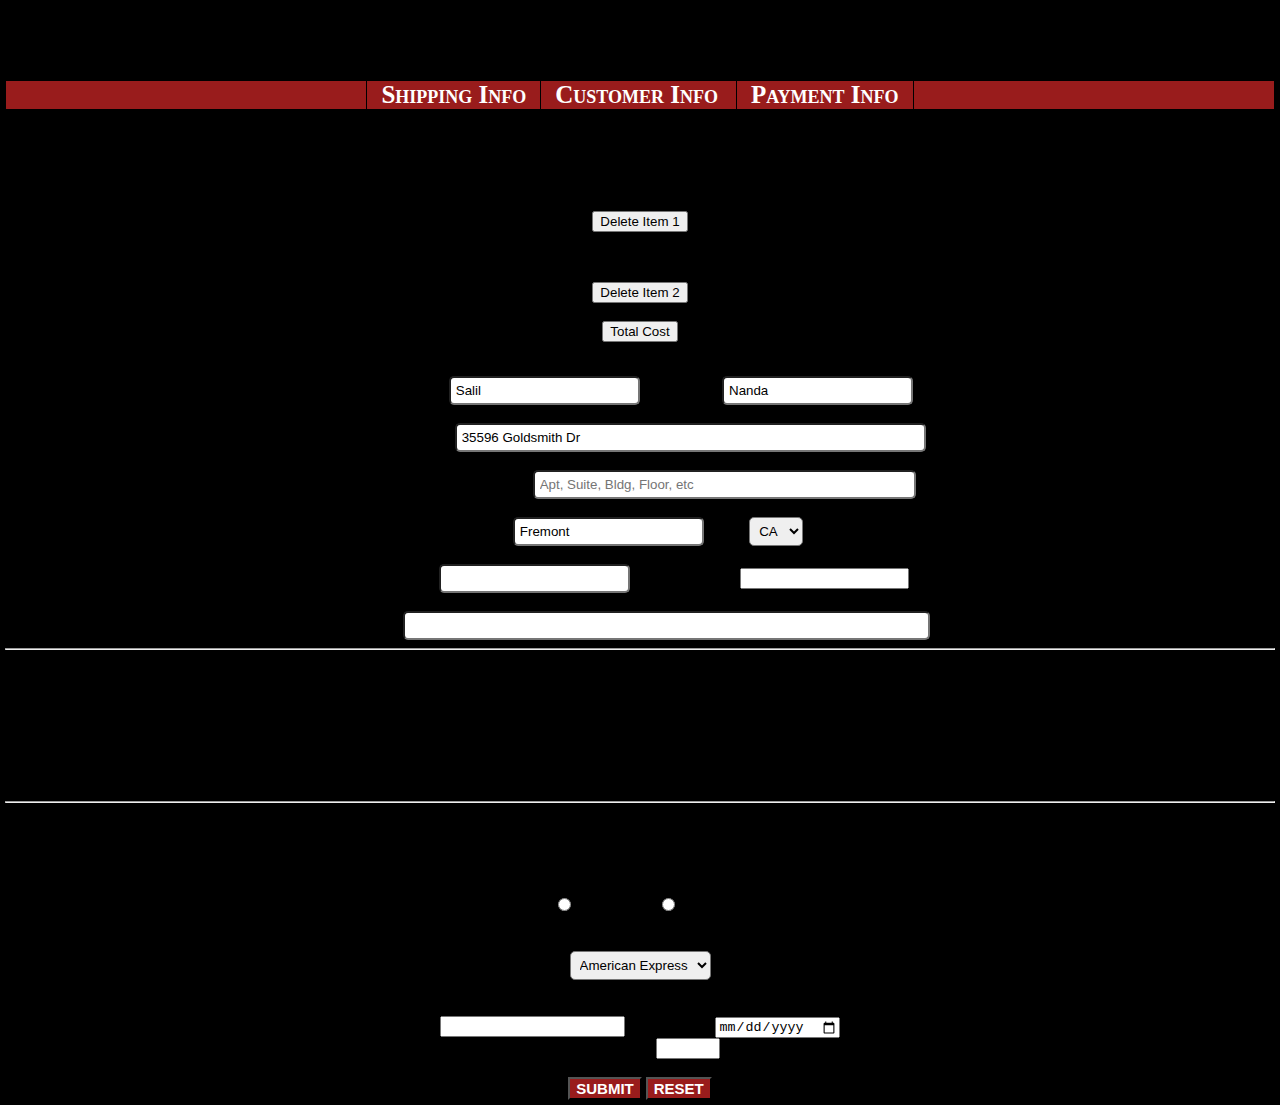
<file: myCheckoutPage.html>
<!DOCTYPE html>
<html lang="en">
<head>
	<meta charset="UTF-8">
	<meta name="device-width" content="width=device-width, initial-scale=1.0">
	<meta name="author" content="Salil Nanda">
	<title>Purchase Page</title>
	<style>

	* {
    box-sizing: border-box;
    }

    .container {
    	background-color:rgb(0,0,0);
    	background-image:url(http://www.zingerbugimages.com/backgrounds/white_parchment_paper_background_1800x1600.jpg);
    	background-position:center center;
    	background-repeat:no-repeat;
    	background-attachment:fixed;
    	margin: 5px;
    	text-align: center;
    	font-family: Tahoma;
    	overflow: auto;
    }

    @media screen and (min-width: 480px) {
		.container {text-align: center;}
	}
	
	#header ul {
		list-style-type: none;
		margin: 0;
		padding: 0;
		text-align: center;
		overflow: hidden;
		background-color: #991C1C;
		border: 1px solid black;
	}
	
	#header li {
		border-left: 1px solid black;
		border-collapse: collapse;
		display: inline-block;
	
	}

	#header li:last-child {
		border-right: 1px solid black;
	}
	#header li a {
		color: white;
		font-size: 25px;
		font-variant: small-caps;
		font-weight: bold;
		padding: 7px 14px;
		background-color: #991C1C;
		text-decoration: none;
	}
	#header li a:hover {
		background-color: #661313;
	}
	#itemInfo, #customerInfo, #paymentInfo {
		display: inline-block;
		width: 100%;
	}
	#customer {
		font-style: italic;
	}

	input[type=text],[type=email], select {
		padding: 5px;
		resize: vertical;
		border-radius: 5px;
	}

	input[type=submit], [type=reset] {
		font-size: 15px;
		font-weight: bold;
		text-align: center;
		background-color: #991C1C;
    	color: white;
	}
	input[type=submit]:hover, input[type=reset]:hover {
    	background-color: #661313;
	}

	
	</style>
</head>
<body class="container">
	<h1>Demonstrating Purchase Page Layout</h1>

	<div id="header">
		<ul>
			<li><a href="#itemInfo">Shipping Info</a</li>
			<li><a href="#customerInfo">Customer Info</a></li>
			<li><a href="#paymentInfo">Payment Info</a></li>
		</ul>
	</div>

	<div id="itemInfo">
		<h2>Shipping Information</h2>
		<div id="item1 info">
			<p id="item1Detail"></p>
			<button type="button" onclick="document.getElementById('item1Detail').style.display = 'none'">Delete Item 1</button>
		</div>
		<div id="item2 info">
			<p id="item2Detail"></p>
			<button type="button" name="delete" onclick="document.getElementById('item2Detail').style.display = 'none'">Delete Item 2</button>
		</div><br/>

		<div id="cost">
			<button type="button" name="total" onclick="getTotal()">Total Cost</button>
			<p id="total"></p>
		</div>
		<div id="customer">
		<form action="" method="post">
				<br/>First Name: <input type="text" name="fname" value="Salil">
				Last Name: 	<input type="text" name="lname" value="Nanda"><br/><br/>
				Address line 1: <input type="text" name="address1" value="35596 Goldsmith Dr" size="55"><br/><br/>
				Address line 2 (optional): <input type="text" name="address2" placeholder="Apt, Suite, Bldg, Floor, etc" size = "44"><br/><br/>
				City: <input type="text" name="city" value="Fremont">
				State:
				<select name="state" required>
					<option value="AL">AL</option>
					<option value="AK">AK</option>
					<option value="AZ">AZ</option>
					<option value="CA" selected>CA</option>	
					<option value="CO">CO</option>
					<option value="CT">CT</option>	
					<option value="DC">DC</option>
					<option value="DE">DE</option>
					<option value="FL">FL</option>
					<option value="GA">GA</option>
					<option value="HI">HI</option>
					<option value="IL">IL</option>
					<option value="IN">IN</option>
					<option value="RI">RI</option>
					<option value="KS">KS</option>
					<option value="LA">LA</option>
					<option value="MA">MA</option>
					<option value="MD">MD</option>
					<option value="MI">MI</option>
					<option value="ND">ND</option>
					<option value="NE">NE</option>
					<option value="NH">NH</option>
					<option value="NJ">NJ</option>
					<option value="NM">NM</option>
					<option value="NV">NV</option>
					<option value="NY">NY</option>
					<option value="OH">OH</option>
					<option value="PA">PA</option>
					<option value="RI">RI</option>
					<option value="SD">SD</option>
					<option value="TX">TX</option>
					<option value="UT">UT</option>
					<option value="VI">VI</option>
					<option value="WI">WI</option>
					<option value="WV">WV</option>
					<option value="WY">WY</option>
				</select><br/><br/>
				ZIP code: <input type="text" id="zip" required>
				Phone Number: <input type="tel" id="tel" size="18" required><br/><br/>
				E-mail: <input type="email" name="userid" size="62"><br/>
			</form>
		</div>
	</div>
	<hr/>

	<div id="customerInfo">
		<h2>Customer Information</h2>
		<p id="name"></p>
		<p id="address"></p>
	</div><hr/>

	<div id="paymentInfo">
		<h2>Payment Information</h2>

		<form id="paymentType" action="">
			Click on Payment Type: <br/>
	  		<input type="radio" name="pay"> Credit Card
	  		<input type="radio" name="pay"> PayPal<br/><br/>
		</form>
		<form id="securedInfo" action="/echo.php" method="post">
			Card Type: <br/> <select name="Card type" required>
				<option value="amex">American Express</option>
				<option value="visa">Visa</option>
				<option value="mastercard">MasterCard</option>	
				<option value="discover">Discover</option>
				<option value="ecard">EmployeeCard</option>	
				<option value="giftcard">GiftCard</option>
			</select><br/><br/>
			Card number: <br/> <input type="number" name="inputCard" required>
			Expiry Date:
				<input type="date" name="expDate" placeholder="mm/yy">
				<input type="hidden" name="expiry" id="expiry" maxlength="4"/><br/>
			Security code:
			<input type="number" name="scode" min="100" max="999" required><br/><br/>
			<input type="submit" value ="SUBMIT">
			<input type= "reset" value ="RESET">
		</form>
	</div>

	<script>
	"use strict";

	// defining JSON data to create "myOrder" object
	var myOrder = {
		"customerInfo": {"name": "Salil Nanda", "address": "35596 Goldsmith Dr, Fremont, CA"},
		"lineItems"   : [
				{"itemDescription": "Apple MacBook", "unitPrice": 895.45}, 
				{"itemDescription": "55-inch Sony Bravia TV", "unitPrice": 1241.60}
		]
 	};

 	// accessing the Order values by variable assignment
 	var customerName = myOrder.customerInfo.name;
 	document.getElementById("name").innerHTML = customerName;
 	var customerAddress = myOrder.customerInfo.address;
 	document.getElementById("address").innerHTML = customerAddress;
 	
 	var item1Detail = myOrder.lineItems[0].itemDescription + ": $" +
 					  myOrder.lineItems[0].unitPrice;;
 	document.getElementById("item1Detail").innerHTML = item1Detail;
 	
 	var item2Detail = myOrder.lineItems[1].itemDescription + ": $" +
 					  myOrder.lineItems[1].unitPrice;;
 	document.getElementById("item2Detail").innerHTML = item2Detail;


 	function getTotal() {
 		var sum, taxRate = 0.1, shipCost = 5;
 		if (document.getElementById("item1Detail").style.display === "none" && document.getElementById("item2Detail").style.display === "none") {
 			sum = 0;
 		}
 		else if (document.getElementById("item1Detail").style.display === "none") {
 			sum = (myOrder.lineItems[1].unitPrice*(1+taxRate)) + shipCost;
 			sum = sum.toFixed(2);
 		}
 		else if (document.getElementById("item2Detail").style.display === "none") {
 			sum = (myOrder.lineItems[0].unitPrice*(1+taxRate)) + shipCost;
 			sum = sum.toFixed(2);
 		}
 		else {
 			sum = ((myOrder.lineItems[0].unitPrice + myOrder.lineItems[1].unitPrice) * (1+taxRate) + shipCost);
 			sum = sum.toFixed(2);
 		}
 		document.getElementById("total").innerHTML = "Please pay: $" + sum
 	}

	</script>
	
</body>
</html>
</file>
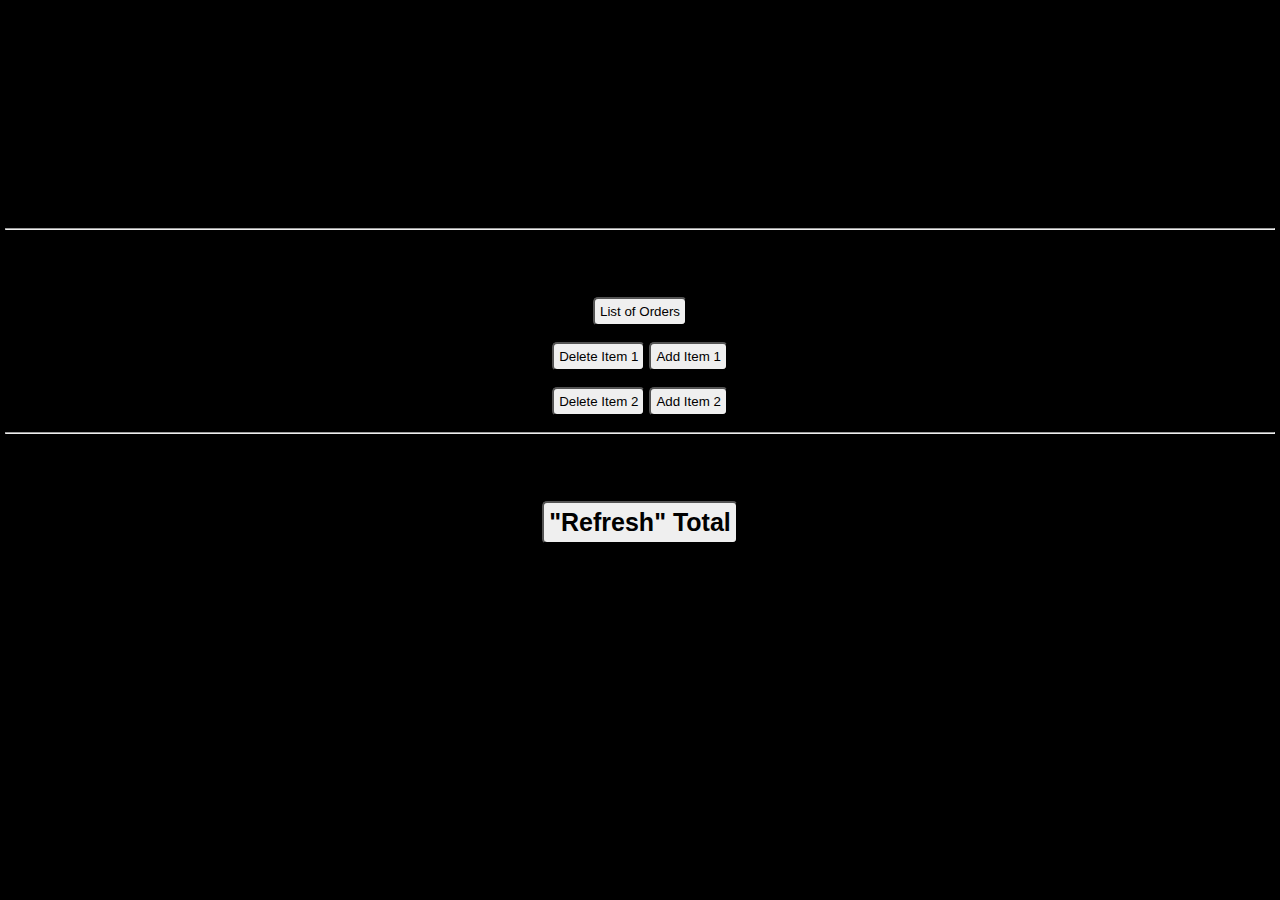
<file: myOrderConstructor.html>
<!DOCTYPE html>
<html lang="en">
<head>
	<meta charset="UTF-8">
	<meta name="device-width" content="width=device-width, initial-scale=1.0">
	<meta name="author" content="Salil Nanda">
	<title>Illustration of Object Constructors</title>
	<style>

	#container {
    	background-color:rgb(0,0,0);
    	background-image:url(http://www.zingerbugimages.com/backgrounds/white_parchment_paper_background_1800x1600.jpg);
    	background-position:center center;
    	background-repeat:no-repeat;
    	background-attachment:fixed;
    	margin: 5px;
    	text-align: center;
    	font-family: Tahoma;
    	overflow: auto;
    }
    button[type="button"] {
    	padding: 5px;
		resize: vertical;
		border-radius: 5px;		
    }

    #totalcost {
    	font-weight: bold;
    	font-size: 25px;
    }

    #customer {
    	font-size: 20px;	
    }
	</style>
</head>
<body id="container">
	<h1><u>Illustration of Object Constructors</u></h1>
	<div id="customer">
		<h2>Customer Information</h2>
		<p id="customerID"></p>
		<p id="customerContact"></p><hr/>
	</div>
	<div id="order">
		<h2>Order Information</h2>
		<button type="button" onclick="displayOrder()">List of Orders</button>
		<p id="orders"></p>
		<strong><p id="message" style="color:red"></p></strong>
		<button type="button" onclick="deleteItem1()">Delete Item 1</button>
		<button type="button" onclick="addItem1()">Add Item 1</button>
		<p id="item1"></p><p id="item1p"></p>
		<button type="button" onclick="deleteItem2()">Delete Item 2</button>
		<button type="button" onclick="addItem2()">Add Item 2</button>
		<p id="item2"></p><p id="item2p"></p><hr/>
		<h2>Click below to refresh "Total" whenever you delete/add item</h2>
		<button type="button" id="totalcost" onclick="getTotal()">"Refresh" Total</button>
		<p id="total"></p>
		<h4> The calculations work!!! &#x263A</h4>
	</div>

	<script>
    "use strict";

    var i = 0;

    // Prototype for "Customer" object
    function Customer(firstName, lastName, address) {
		if(!(this instanceof Customer)) {
			return new Customer(firstName, lastName, address);
		}
		this.firstName = firstName;
		this.lastName = lastName;
		this.address = address;
		this.fullName = ()=>{return this.firstName + " " + this.lastName; } //method to access full name directly
	};

	// Constructor for creating Customer object
	var customer = new Customer("Salil", "Nanda", "Fremont, CA");

	// Prototype for "Item" object
	function Item(quantity, product) {
		if (!(this instanceof Item)) {
			return new Item(quantity,product);
		}
  		this.quantity = quantity;
  		this.product = product;
	}

	// New methods added to Item prototype
	Item.prototype.changeQuantity = function(x) {
		var message;
		message = document.getElementById("message");
    	message.innerHTML = "";
		try {
			if (isNaN(x)) throw "not a number";
			if (x<0) throw "negative"
			return this.quantity = x
		}
		catch (err) {
			message.innerHTML = "Input is " + err;
		}	
	}

	Item.prototype.addQuantitytoTotal = function(x) {
		var message;
		message = document.getElementById("message");
    	message.innerHTML = "";
		try {
			if (x=="") throw "empty";
			if (isNaN(x)) throw "not a number";
			if (x<0) throw "negative"
			return this.quantity += x
		}
		catch (err) {
			message.innerHTML = "Input is " + err;
		}	
	};

	// Constructor for creating Item objects
	var myItem1 = new Item(1, "Apple MacBook");
	var myItem2 = new Item(2, "A set of 4 Corell Plates");


	function deleteItem1() {
		document.getElementById("item1").innerHTML ="Item 1: (" + myItem1.changeQuantity(0) + ")";
	}
	function deleteItem2() {
		document.getElementById("item2").innerHTML ="Item 2: (" + myItem2.changeQuantity(0) + ")";
	}

	function addItem1() {
		document.getElementById("item1p").innerHTML ="Item 1: " + myItem1.addQuantitytoTotal(1);
	}
	function addItem2() {
		document.getElementById("item2p").innerHTML ="Item 2: " + myItem2.addQuantitytoTotal(1); 
	}

	// Creating an array of "item" objects using constructor
    var lineItems = [myItem1, myItem2];

	function getTotal() {
		var q = 0;

		for (var i=0; i<lineItems.length; ++i) {
			q += lineItems[i].quantity
		}
		document.getElementById("total").innerHTML = q;
	}

    // JavaScript object of myOrder containing "customer" and "lineItems" objects
	var myOrder = {customer, lineItems};

	// JSON representation of myOrder with try/catch/Error exception
	try {
		var myJSON = JSON.parse("myOrder"); // to convert into JS object
	} 
	catch(e) {
		if (e instanceof SyntaxError)
			alert("Syntax Error: " + e.message);
		else
			alert("Something went wrong: " + e.message);
	}
	
	//  Function declarations to access object properties
	function displayCustomer() {
		document.getElementById("customerID").innerHTML = myOrder.customer.fullName();
		document.getElementById("customerContact").innerHTML = myOrder.customer.address;
	}

	function displayOrder() {
		var i, text = "";
		for (i = 0; i < myOrder.lineItems.length; i++) {
    		text +=  myOrder.lineItems[i].product + "<br/>";
    		text += "<i>" + "Quantity: " + "</i>" + myOrder.lineItems[i].quantity + "<br/>";
		}
		document.getElementById("orders").innerHTML = text;
	}
	window.onload = function () {
		displayCustomer();
	}
	</script>
	
</body>
</html>
</file>
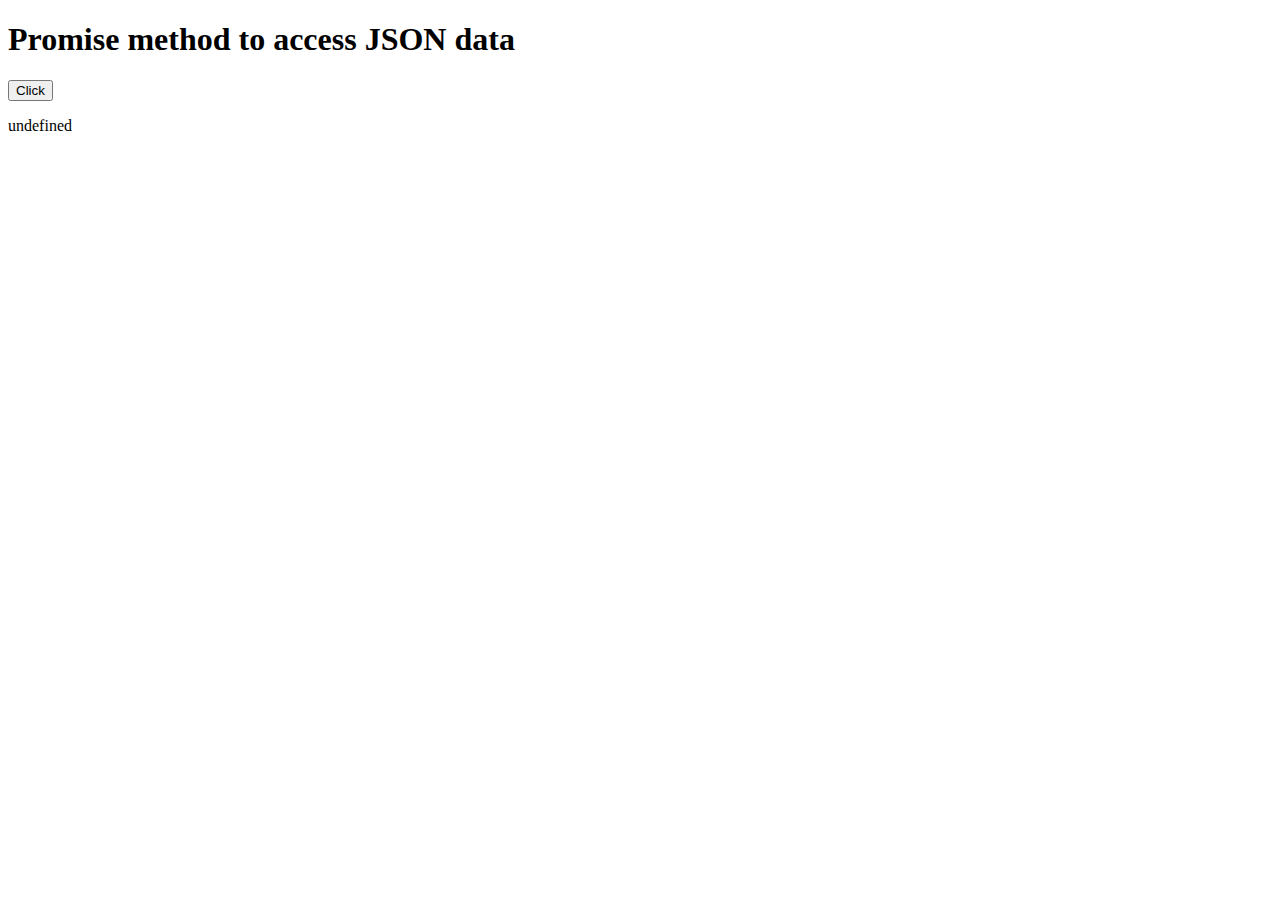
<file: promiseScript.html>
<!DOCTYPE html>
<html lang="en">
<head>
	<meta charset="UTF-8">
	<title>Usage of Promise Method</title>
</head>
<body>
	<h1>Promise method to access JSON data</h1>
	<button type="button" onclick="loadData()">Click</button>
	<p id="input"></p>
	<script>

	var isJSONLoaded = true;

	var request = new Promise (
		function (resolve, reject) {
			if(isJSONLoaded) {
				var getMyOrder = {
					"customerInfo": {"name":"Salil", "address": "Fremont, CA"},
					"lineItems": [
						{"product": "Apple MacBook", "price": 895.95}, 
						{"product": "Sony Bravia TV 55-inch", "price": 1245.50}
					]
				};
				resolve(getMyOrder);		//fulfilled
			} else {
				var reason = new Error("Data not loaded successfully");
				reject(reason);				//rejected
			}
		}
	);

	var loadData = function() {
		request	
			.then(function(fulfilled) {
				// Great, it was loaded successfully.
				console.log(fulfilled);
			})
			.catch(function(error) {
				//Oops, there is some issue.
				console.log(error.message)
			});

	};

	document.getElementById("input").innerHTML = loadData();

	</script>
	
</body>
</html>
</file>
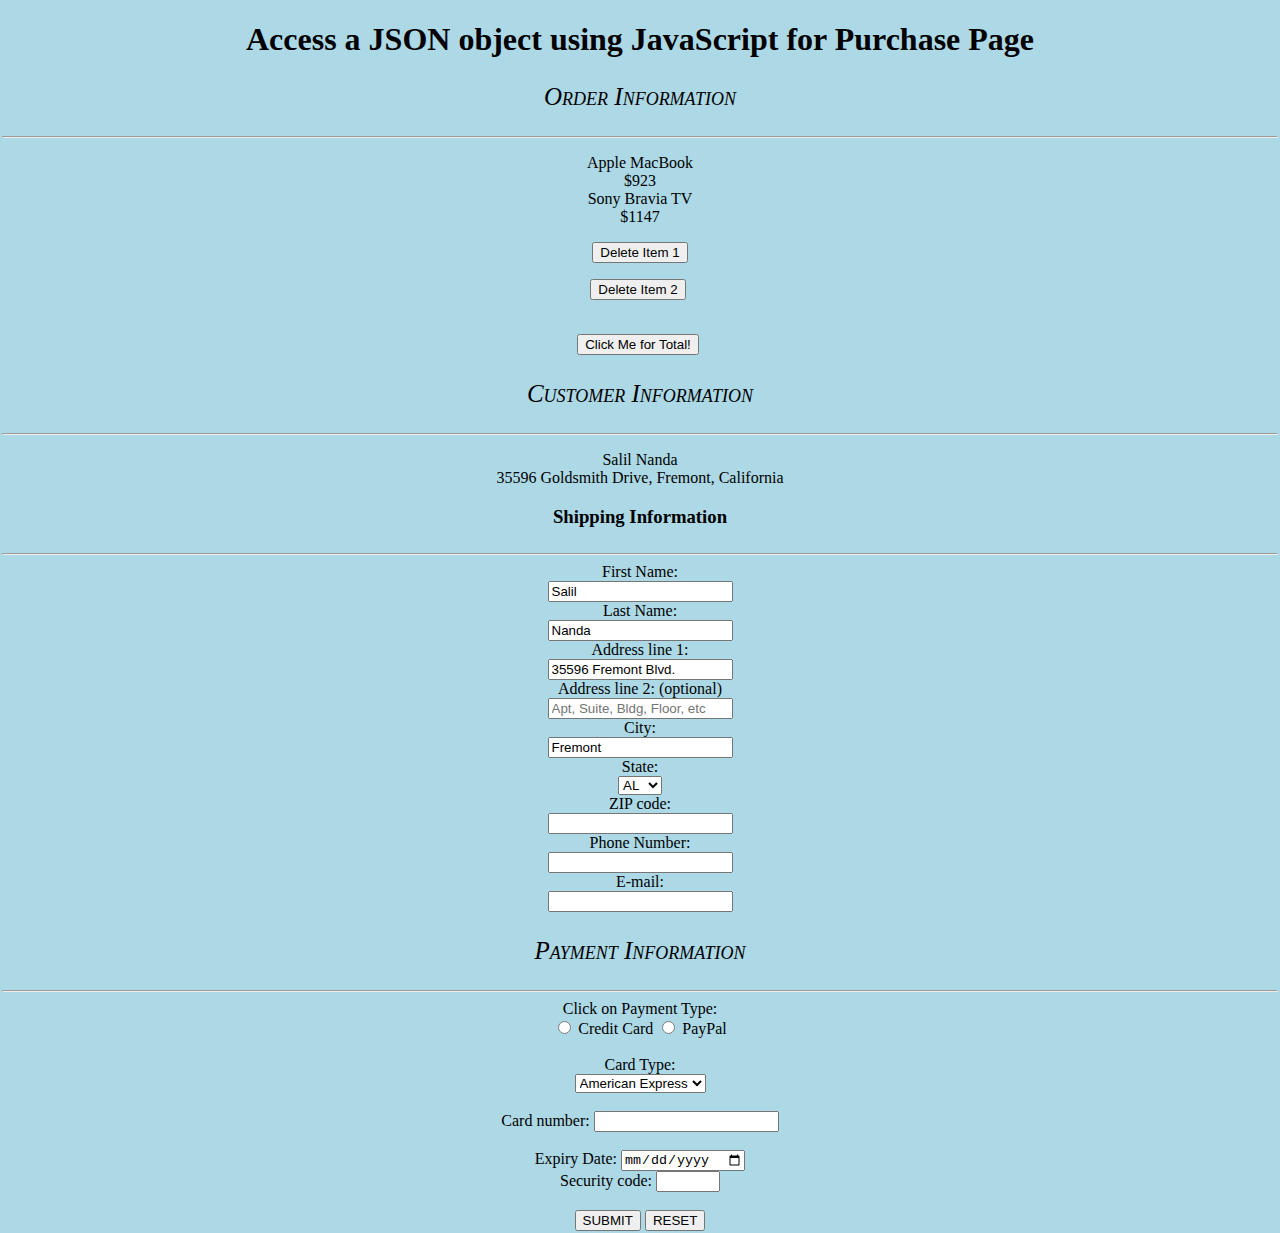
<file: purchasePage.html>
<!DOCTYPE html>
<html>
<head>
	<meta charset="UTF-8">
	<meta name="viewport" content="width=device-width,initial-scale=1.0">
	<meta name="description" content="purchase page for Salil Nanda">
	<meta name="author" content="Salil Nanda">
	<title>Purchase Page: Salil Nanda</title>	
<style>
@font-face {
    font-family: Ek Mukta;
    src: url("https://fonts.googleapis.com/css?family=Ek+Mukta");
}
.container {
    background-color: lightblue;
    margin: 2px;
    display: block;
    font-family: Ek Mukta;
    text-align: center;
}

* {
    box-sizing: border-box;
}

li.a {
    list-style-type: square;
}
p.header {
	font-size: 25px;
	font-style: oblique;
	font-variant: small-caps;
}

</style>
</head>

<body class="container">

	<h1>Access a JSON object using JavaScript for Purchase Page</h1>
	<div id="orderInfo">
		<p class="header">Order Information</p><hr/>
		<p id="order"></p>
		<button type="button" onclick="delItem1()">Delete Item 1</button>
		<p id="item1"></p>
		<button type="button" onclick="delItem2()">Delete Item 2</button> <br/><br/>
		<p id="item2"></p>
		<button type="button" onclick="getTotal()">Click Me for Total!</button> 
		<p id="total"></p>
	</div>
	
	<div id="customerInfo">
		<p class="header">Customer Information</p><hr/>
		<p id="customer"></p>
	</div>

	<h3 id="shippingInfo">Shipping Information</h3>
		<p class="header"></p><hr/>
		<form id="customerInfo" action="" method="post">
			First Name: <br/>
			<input type="text" name="fname" value="Salil" readonly><br/>
			Last Name: <br/>
			<input type="text" name="lname" value="Nanda" readonly><br/>
			Address line 1: <br/>
			<input type="text" name="address1" value="35596 Fremont Blvd." readonly><br/>
			Address line 2: (optional) <br/>
			<input type="text" name="address2" placeholder="Apt, Suite, Bldg, Floor, etc"><br/>
			City: <br/>
			<input type="text" name="city" value="Fremont"><br/>
			State: <br/>
			<select name="state" required>
				<option value="AL">AL</option>
				<option value="AK">AK</option>
				<option value="AZ">AZ</option>
				<option value="CA">CA</option>	
				<option value="CO">CO</option>
				<option value="CT">CT</option>	
				<option value="DC">DC</option>
				<option value="DE">DE</option>
				<option value="FL">FL</option>
				<option value="GA">GA</option>
				<option value="HI">HI</option>
				<option value="IL">IL</option>
				<option value="IN">IN</option>
				<option value="RI">RI</option>
				<option value="KS">KS</option>
				<option value="LA">LA</option>
				<option value="MA">MA</option>
				<option value="MD">MD</option>
				<option value="MI">MI</option>
				<option value="ND">ND</option>
				<option value="NE">NE</option>
				<option value="NH">NH</option>
				<option value="NJ">NJ</option>
				<option value="NM">NM</option>
				<option value="NV">NV</option>
				<option value="NY">NY</option>
				<option value="OH">OH</option>
				<option value="PA">PA</option>
				<option value="RI">RI</option>
				<option value="SD">SD</option>
				<option value="TX">TX</option>
				<option value="UT">UT</option>
				<option value="VI">VI</option>
				<option value="WI">WI</option>
				<option value="WV">WV</option>
				<option value="WY">WY</option>
			</select><br/>
			ZIP code: <br/>
			<input type="number" name="zipcode" required><br/>
			Phone Number: <br/>
			<input type="tel" name="usrtel" required><br/>
			E-mail: <br/>
			<input type="email" name="userid"><br/>
		</form>
	</div>

	<div id="paymentInfo"></div>
		<p class="header">Payment Information</p><hr/>

		<form id="paymentType" action="">
			Click on Payment Type: <br/>
	  		<input type="radio" name="pay"> Credit Card
	  		<input type="radio" name="pay"> PayPal<br/><br/>
		</form>
		<form id="securedInfo" action="/echo.php" method="post">
			Card Type: <br/> <select name="Card type" required>
				<option value="amex">American Express</option>
				<option value="visa">Visa</option>
				<option value="mastercard">MasterCard</option>	
				<option value="discover">Discover</option>
				<option value="ecard">EmployeeCard</option>	
				<option value="giftcard">GiftCard</option>
			</select><br/><br/>
			Card number: <input type="number" name="inputCard" required><br/>
			<input type="hidden" name="card#" id="cardNumber" maxlength="4"/><br/>
			Expiry Date:
				<input type="date" name="expDate" placeholder="mm/yyyy">
				<input type="hidden" name="expiry" id="expiry" maxlength="4"/><br/>
			Security code:
			<input type="number" name="scode" min="100" max="999" required><br/><br/>
			<input type="submit" value ="SUBMIT">
			<input type= "reset" value ="RESET">
		</form>
	</div>


<script type="text/javascript">

var i, totalCost, price =[], x=""; 
var sum = 0, taxRate = 0.1, shipCost = 5;
var myOrder = {
	"customerInfo": {"firstName": "Salil", "lastName": "Nanda", "contactInfo": 6178380303, "address": "35596 Goldsmith Drive, Fremont, California"},
	"lineItems": [{"itemDescription": "Apple MacBook", "unitPrice": 923, "modelNumber": "APP5619"},
                  {"itemDescription": "Sony Bravia TV", "unitPrice": 1147, "modelNumber": "SNY2409"}
	]
};

for (i=0; i<myOrder.lineItems.length; ++i) {
	x += "<li class='a'>" + myOrder.lineItems[i].itemDescription + "<br/>" + 
	"$" + myOrder.lineItems[i].unitPrice + "</li>";
};

document.getElementById("order").innerHTML = x

for(i in myOrder.lineItems) {
		price.push(myOrder.lineItems[i].unitPrice);
};


function getTotal() {
	for (i=0; i<price.length; ++i) {
		sum += price[i];
	}
	totalCost = (sum * (1 + taxRate)) + shipCost; 
	document.getElementById("total").innerHTML = totalCost;
	delItem1(totalCost);
	delItem2(totalCost);
}

function delItem1( totalCost ) {
	var total = totalCost;
	if (myOrder.lineItems[0].unitPrice.isDeleted = true) {
    	total -= price[0] * (1 + taxRate).toFixed(2);	
		document.getElementById("item1").innerHTML = total;
    } 
    
}
function delItem2( totalCost ) {
	var total = totalCost;
 	if (myOrder.lineItems[1].unitPrice.isDeleted = true) {
    	total -= price[1] * (1 + taxRate);
    	document.getElementById("item2").innerHTML = total;
    }	
}

var customerName = myOrder.customerInfo.firstName + " " + myOrder.customerInfo.lastName;
var customerAddress = myOrder.customerInfo.address;

document.getElementById("customer").innerHTML = customerName + "<br/>" + customerAddress;
</script>
</body>
</html>
</file>
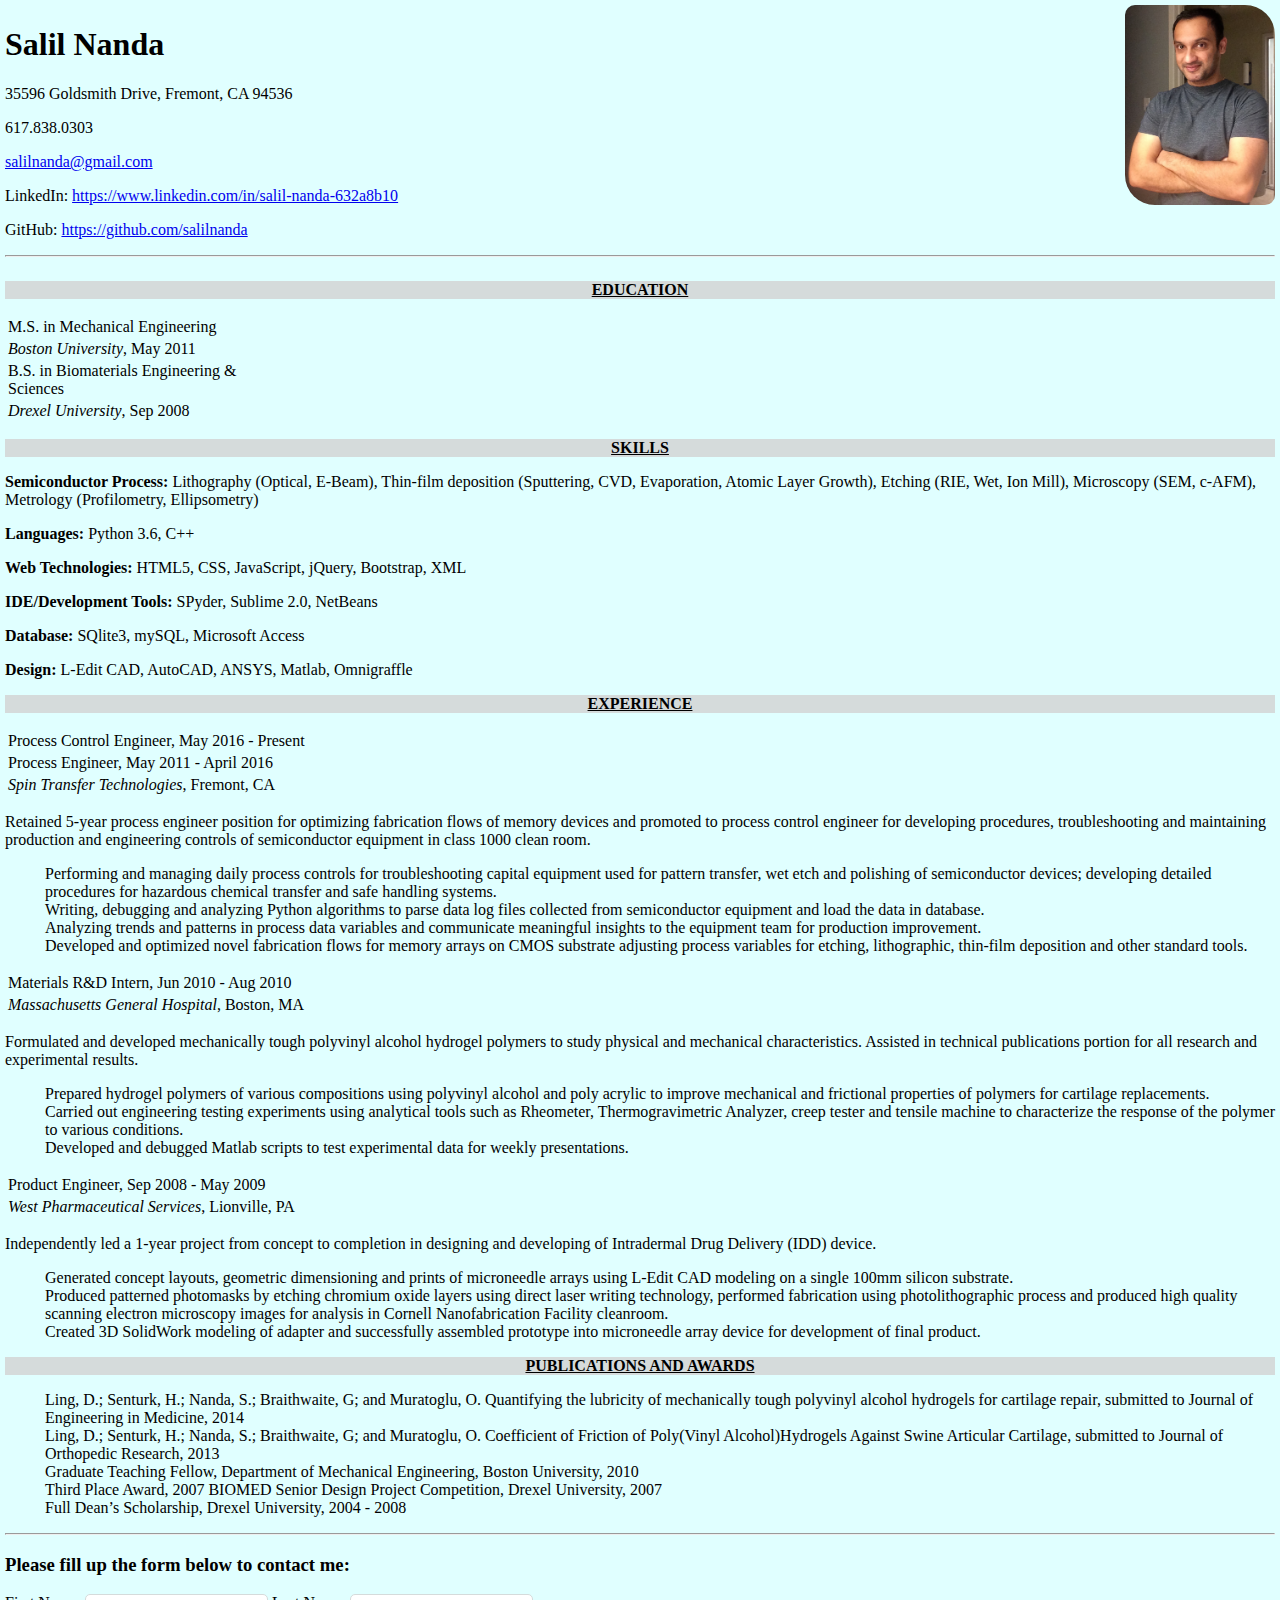
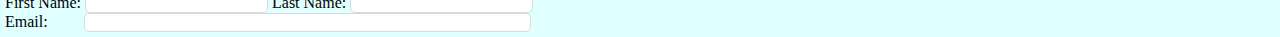
<file: resume.html>
<!DOCTYPE html>
<html lang="en">
<head>
	<meta charset="UTF-8">
	<meta name="viewport" content="width=device-width,initial-scale=1.0">
	<meta name="description" content="resume of Salil Nanda">
	<meta name="author" content="Salil Nanda">
	<title>Resume: Salil Nanda</title>	
	<link rel="stylesheet" href="resumestyle.css" type= "text/css">

</head>
<body class="container">
<div class="header">
	<img id="myimage" src="mypic.png" alt="ProfilePhoto" style="width:150px;height:200px; border-radius:10px 30px;">
	<h1><span>Salil Nanda</span></h1>
	<p>35596 Goldsmith Drive, Fremont, CA 94536</p>
	<p>617.838.0303</p>
	<p><a href="mailto:salilnanda@gmail.com">salilnanda@gmail.com</a></p>
	<p>LinkedIn: <a href="https://www.linkedin.com/in/salil-nanda-632a8b10">https://www.linkedin.com/in/salil-nanda-632a8b10 </a></p>
	<p>GitHub: <a href="https://github.com/salilnanda">https://github.com/salilnanda </a></p>	
<hr>
</div>

<div class="section">
<p><span>Education</span></p>
</div>
	<table>
	<tr>
		<td>M.S. in Mechanical Engineering</td>	
	</tr>
	<tr>
		<td width="250"><i>Boston University</i>, May 2011</td>
	</tr>
	<tr>
		<td>B.S. in Biomaterials Engineering & Sciences</td>	
	</tr>
	<tr>
		<td width="250"><i>Drexel University</i>, Sep 2008</td>
	</tr>
	</table>


<div class="section">
<p><span>Skills</span></p>
</div>
<p><span>Semiconductor Process: </span>Lithography (Optical, E-Beam), Thin-film deposition (Sputtering, CVD, Evaporation, Atomic Layer Growth), Etching (RIE, Wet, Ion Mill), Microscopy (SEM, c-AFM), Metrology (Profilometry, Ellipsometry)</p>
<p><span>Languages: </span>Python 3.6, C++</p>
<p><span>Web Technologies: </span>HTML5, CSS, JavaScript, jQuery, Bootstrap, XML</p>
<p><span>IDE/Development Tools: </span>SPyder, Sublime 2.0, NetBeans</p>
<p><span>Database: </span>SQlite3, mySQL, Microsoft Access</p>
<p><span>Design: </span>L-Edit CAD, AutoCAD, ANSYS, Matlab, Omnigraffle</p>

<div class="section">
<p><span>Experience</span></p>
</div>
<table>
<tr>
	<td>Process Control Engineer, May 2016 - Present</td>
<tr>
	<td width="500">Process Engineer, May 2011 - April 2016</td>	
</tr>
</tr>
<tr>
	<td width="500"><em>Spin Transfer Technologies</em>, Fremont, CA</td>
</tr>
</table>

<p>Retained 5-year process engineer position for optimizing fabrication flows of memory devices and promoted to process control engineer for developing procedures, troubleshooting and maintaining production and engineering controls of semiconductor equipment in class 1000 clean room.</p>
<ul>
	<li>Performing and managing daily process controls for troubleshooting capital equipment used for pattern transfer, wet etch and polishing of semiconductor devices; developing detailed procedures for hazardous chemical transfer and safe handling systems.</li>
	<li>Writing, debugging and analyzing Python algorithms to parse data log files collected from semiconductor equipment and load the data in database.</li>
	<li>Analyzing trends and patterns in process data variables and communicate meaningful insights to the equipment team for production improvement.</li>
	<li>Developed and optimized novel fabrication flows for memory arrays on CMOS substrate adjusting process variables for etching, lithographic, thin-film deposition and other standard tools.</li>
</ul>

<table>
	<tr>
		<td>Materials R&D Intern, Jun 2010 - Aug 2010</td>
	</tr>
	<tr>
		<td><em>Massachusetts General Hospital</em>, Boston, MA</td>
	</tr>
</table>
<p>Formulated and developed mechanically tough polyvinyl alcohol hydrogel polymers to study physical and mechanical characteristics. Assisted in technical publications portion for all research and experimental results.</p>
<ul>
	<li>Prepared hydrogel polymers of various compositions using polyvinyl alcohol and poly acrylic to improve mechanical and frictional properties of polymers for cartilage replacements.</li>
	<li>Carried out engineering testing experiments using analytical tools such as Rheometer, Thermogravimetric Analyzer, creep tester and tensile machine to characterize the response of the polymer to various conditions.</li>
	<li>Developed and debugged Matlab scripts to test experimental data for weekly presentations.</li>
</ul>

<table>
	<tr>
		<td>Product Engineer, Sep 2008 - May 2009</td>
	</tr>
	<tr>
		<td><em>West Pharmaceutical Services</em>, Lionville, PA</td>
	</tr>
</table>
<p>Independently led a 1-year project from concept to completion in designing and developing of Intradermal Drug Delivery (IDD) device.</p>
<ul>
	<li>Generated concept layouts, geometric dimensioning and prints of microneedle arrays using L-Edit CAD modeling on a single 100mm silicon substrate.</li>
	<li>Produced patterned photomasks by etching chromium oxide layers using direct laser writing technology, performed fabrication using photolithographic process and produced high quality scanning electron microscopy images for analysis in Cornell Nanofabrication Facility cleanroom.</li>
	<li>Created 3D SolidWork modeling of adapter and successfully assembled prototype into microneedle array device for development of final product.</li>
</ul>

<div class="section">
<p><span>Publications and Awards</span>
</div>
<ul>
	<li>Ling, D.; Senturk, H.; Nanda, S.; Braithwaite, G; and Muratoglu, O. Quantifying the lubricity of mechanically tough polyvinyl alcohol hydrogels for cartilage repair, submitted to Journal of Engineering in Medicine, 2014</li>
	<li>Ling, D.; Senturk, H.; Nanda, S.; Braithwaite, G; and Muratoglu, O. Coefficient of Friction of Poly(Vinyl Alcohol)Hydrogels Against Swine Articular Cartilage, submitted to Journal of Orthopedic Research, 2013</li>
	<li>Graduate Teaching Fellow, Department of Mechanical Engineering, Boston University, 2010</li>
	<li>Third Place Award, 2007 BIOMED Senior Design Project Competition, Drexel University, 2007</li>
	<li>Full Dean’s Scholarship, Drexel University, 2004 - 2008</li>
</ul>
<hr>

<footer>
<h3>Please fill up the form below to contact me:</h3>
<form action="http://holub.com/echo.php" style="float: center;" autocomplete="on">
	First Name:
	<input type="text"	name="fname">
	Last Name:
	<input type="text" name="lname"><br/>
	Email: &nbsp; &nbsp; &nbsp; &nbsp;  
	<input type="text" name="mailID" size="53px">

</form>
</footer>		

</body>
</html>
</file>
<file: resumestyle.css>
/* For setting Ek Mukta Font */
@font-face {
    font-family: Ek Mukta;
    src: url("https://fonts.googleapis.com/css?family=Ek+Mukta");
}

.container {
	background: lightcyan;
	margin: 5px;
	font-family: Ek Mukta;
}

* {
	box-sizing: border-box;
}

.header{overflow: auto;}

#myimage { 
	display: block;
	margin:auto;
	float: center;			
}

/* For full screen or print: */
@media screen and (min-width: 480px) {
	#myimage {float: right;}
}

/* Each section underlined & in uppercase*/
.section {
	resize: both;
	text-align: center;
	background-color: #D5DBDB;
	text-decoration: underline;
	text-transform: uppercase;
	margin: auto;
}

/*Add image as bullets*/
ul {
	list-style-type: none;
	list-style-image: url("http://upload.wikimedia.org/wikipedia/commons/1/19/Icons-mini-icon_attachment.gif");
}

span {
	font-weight: bold;
}
input[type=text] {
	border: 1px solid #D5DBDB;
	border-radius: 5px;
	overflow: auto;
}
</file>
